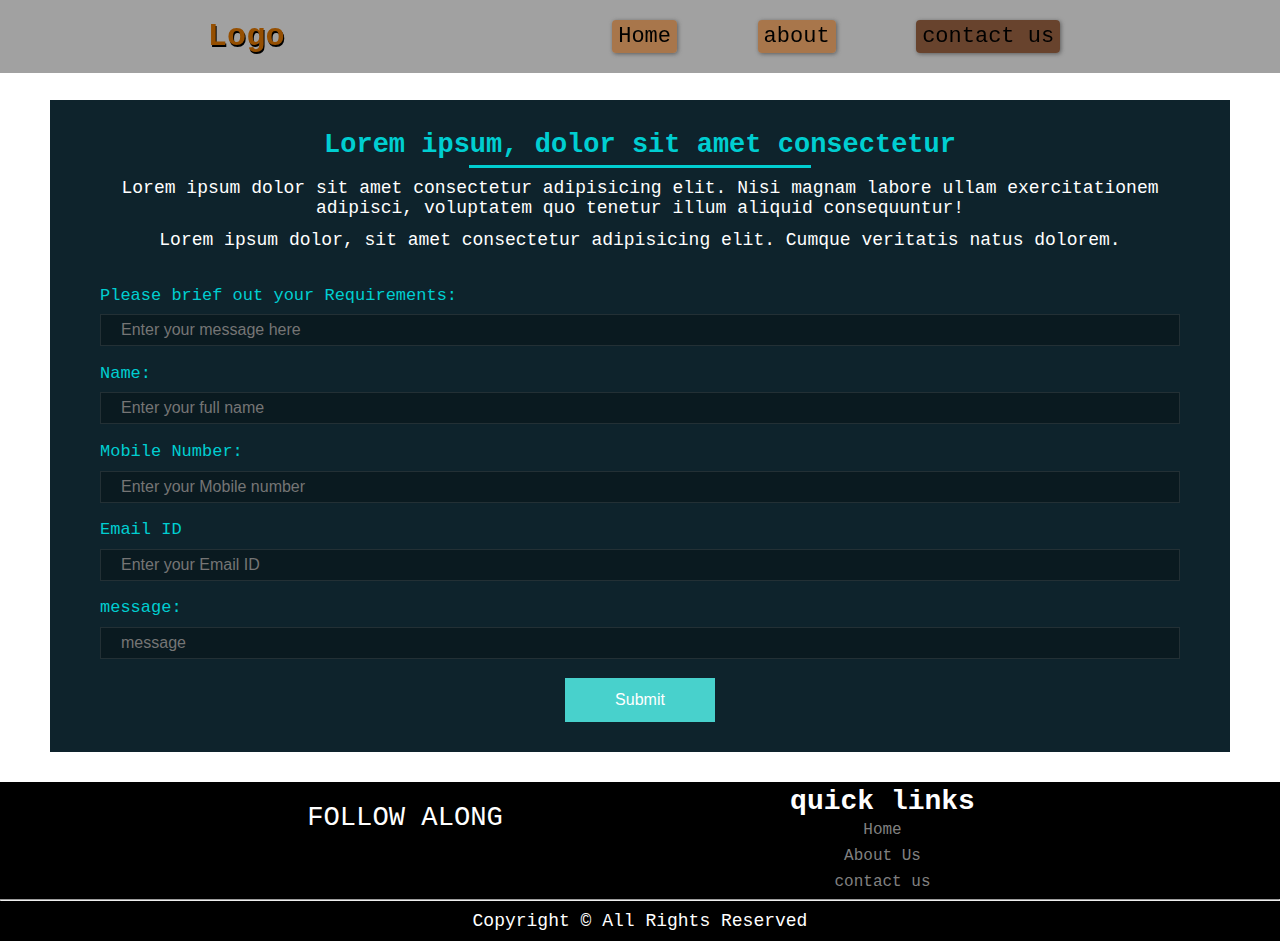
<file: blueTick/contact-us.html>
<!DOCTYPE html>
<html lang="en">

<head>
    <meta charset="UTF-8">
    <meta http-equiv="X-UA-Compatible" content="IE=edge">
    <meta name="viewport" content="width=device-width, initial-scale=1.0">
    <link rel="stylesheet" href="./css/global.css">
    <link rel="stylesheet" href="./css/contact.css">
    <title>Document</title>
</head>

<body>
    <header id="header">
        <h1 class="logo">Logo</h1>
        <nav>
            <ul id="navigate">
                <li class="dropdown"><a href="./index.html">Home</a>
                    <div class="dropdown-content">
                        <ul>
                            <li><a href="">submenu1</a></li>
                            <li><a href="">submenu2</a></li>
                            <li><a href="">submenu3</a></li>
                        </ul>
                    </div>
                </li>
                <li><a href="./about.html">about</a></li>
                <li><a class="open" href="./contact-us.html">contact us</a></li>
            </ul>
        </nav>
    </header>

<section>

    <div class="contact_popup">
        <div class="popup_header">
            <h2>Lorem ipsum, dolor sit amet consectetur </h2>
            <p>Lorem ipsum dolor sit amet consectetur adipisicing elit. Nisi magnam labore ullam exercitationem adipisci, voluptatem quo tenetur illum aliquid consequuntur!</p>
            <p>Lorem ipsum dolor, sit amet consectetur adipisicing elit. Cumque veritatis natus dolorem.</p>
        </div>
        <div class="contact_body">
            <form>
                
                <div>
                    <label for="requirements">Please brief out your Requirements:</label>
                    <input type="text" ngModel id="requirements" name="requirements" placeholder="Enter your message here">
                </div>
                <div>
                    <label for="Name">Name:</label>
                    <input type="text" id="Name" name="Name" placeholder="Enter your full name">
                </div>
                <div>
                    <label for="mobile">Mobile Number:</label>
                    <input type="text" id="mobile" name="mobile" placeholder="Enter your Mobile number">
                </div>
                <div>
                    <label for="Email">Email ID</label>
                    <input type="text" id="Email" name="Email" placeholder="Enter your Email ID">
                </div>
                <div>
                    <label for="message">message:</label>
                    <input type="message" id="message" name="message" placeholder="message">
                </div>
                <input class="btn" type="submit" value="Submit">
            </form>
        </div>
    </div>
</section>
    
<footer>
    <div class="footer-start">
        <div class="social-media">
            <h4>Follow along</h4>
            <ul class="social-icons">
               <li><a href=""><i class="fa fa-facebook-square" aria-hidden="true"></i></a></li>
               <li><a href=""></a></li>
               <li><a href=""></a></li>
            </ul>
        </div>
        <div class="quick_links">
            <h5>quick links</h5>
            <ul>
                <li><a href="./index.html">Home</a></li>
                <li><a href="./about.html">About Us</a></li>
                <li><a href="./contact-us.html">contact us</a></li>
            </ul>
        </div>
    </div>
    <hr>
    <p>Copyright © All Rights Reserved</p>
</footer>

<script src="./js/global.js"></script>
</body>

</html>
</file>
<file: blueTick/css/global.css>
header {
    width: 100%;
    background-color: rgb(89 89 89 / 57%);
    display: flex;
    align-items: center;
    justify-content: space-around;
    padding: 18px 50px;
    position: fixed;
    top: 0;
    left: 0;
    z-index: 10;
}

header h1 {
    color: rgb(149 79 1);
    text-shadow: 1px 2px black;
    font-size: 32px;
}

nav {
    width: 40%;
}

nav>ul {
    display: flex;
    justify-content: space-between;
}

nav>ul li {
    margin: 0 12px;
    min-width: fit-content;
}

header li a {
    font-size: 22px;
    color: rgb(0, 0, 0);
    background-color: rgb(168 118 75);
    padding: 4px 6px;
    border-radius: 4px;
    box-shadow: 1px 1px 4px rgba(63, 63, 63, 0.699);
    transition: all .3s ease;
}

li a:hover {
    background-color: rgb(154 104 75);
}
li .open{
    background-color: rgb(104 67 45);
}

.dropdown {
    position: relative;
    display: inline-block;
}

.dropdown-content {
    display: none;
    position: absolute;
    background-color: rgb(168 118 75);
    min-width: 160px;
    box-shadow: 0px 8px 16px 0px rgba(0, 0, 0, 0.2);
    padding: 12px 16px;
    z-index: 1;
}

.dropdown:hover .dropdown-content {
    display: block;
}

.dropdown-content a {
    width: 100%;
}


footer {
    margin-top: 10px;
    background-color: black;    
}
footer .footer-start {
    display: flex;
    padding: 4px 20px;
    justify-content: space-evenly;
    align-items: center;
    flex-wrap: wrap;
}

footer hr {
    height: 2px;
}

footer p {
    text-align: center;
    padding: 10px;
    margin: 0;
    color: #ffffff;
    font-size: 18px;
}

footer h1 {
    color: #ffffff;
}
footer h5{
    color: white;
    font-size: 28px;
}
footer ul{
    text-align: center;
    font-size: 16px;
}
footer ul li{
    padding: 4px;
    
}
footer ul li a{
    color: grey;
}

/* ======-=-=-=-============================-=-=-==-=========================== */
h4 {
    font-size: 1.7rem;
    text-transform: uppercase;
    font-weight: 400;
    text-align: center;
    color: #ffffff;
}

.social-icons{
    list-style: none;
    display: flex;
    justify-content: center;
    margin-bottom: 0;
    padding: 0 40px;
}

.social-icons li a{
    font-size: 2rem;
    color: #3d3d3d;
    padding: .4rem 1rem;
    opacity: 2;
    transition: color.5s;
    transition: all .3s;
}

.social-icons li a:hover,
.social-icons li a:focus{
    color:initial ;
   transform: scale(.6);
}

svg{
    width: 10px;
    font-size: 10px;
}


/* ================= media query============================= */


@media screen and (max-width: 768px) {
    header{
        padding: 12px 20px;
        display: flex;
        flex-direction: column;
    }
    nav{
        width: 100%;
    }
    

    h1 {
        font-size: 2.3rem;
        padding-bottom: 10px;
    }

    h1 span {
        font-size: 3rem;
    }

   
    footer {
        margin-top: 0px;
    
    }
}


@media screen and (max-width: 426px) {
  

    .logo {
        width: 72px;
        margin-left: 0;
    }

    .title {
        width: 95%;
    }

    h1 {
        font-size: 1.7rem;
    }

    h1 span {
        font-size: 2rem;
    }
    header li a{
        font-size: 18px;
    }

    .contact_detail {
        width: 100%;
        text-align: center;
    }
    .social-media{
        background-color: #000000;
        position: fixed;
        bottom: 0;
        width: 100%;
        z-index: 30;
        box-shadow: 0 0 2px black;
    }
    .social-media h4{
        display: none;
    }
    footer .footer-start {
        flex-direction: column-reverse;
    }
    footer{
        padding-bottom: 50px;
    }
    .social-icons li a{
        font-size: 1.8rem;
    }
  
}
</file>
<file: blueTick/css/contact.css>
* {
    margin: 0;
    padding: 0;
    box-sizing: border-box;
}

body {
    font-family: monospace;
}

li {
    list-style: none;
}

a {
    text-decoration: none;
}

img {
    width: 100%;
}
section{
    width: 100%;
    padding: 100px 50px 20px;
}
.contact_popup{
    background-color:#091f28fa;
    color: #fff;
    max-width: 1200px;
    padding: 20px;
    margin: 0 auto;
}
h2{
    color:  #00ced1;
    text-align: center;
    font-size: 27px;
    font-weight: 600;
    margin: 10px 0px;
    position: relative;
    margin-bottom: 18px;
}
h2::after{
    content: '';
    position: absolute;
    left: 50%;
    bottom: -8px;
    width: 30%;
    height: 3px;
    background-color: #00ced1;
    transform: translateX(-50%);
}
p{
    text-align: center;
    font-size: 18px;
    margin: 12px 0px;
    line-height: 20px;
}
form{
    padding: 10px 20px;
    display: flex;
    flex-wrap: wrap;
    justify-content: space-between;
}
form>div{
    display: flex;
    flex-direction: column ;
    width: 100%;
    margin: 4px 10px;
}
form label{
    color:  #00ced1;
    display: inline-block;
    margin: .6rem 0;
    font-size: 17px;
}
form input,
form select{
    background-color: #0a1a20;
    outline: none;
    border: none;
    padding: 6px 20px;
    font-size: 16px;
    border: 1px solid rgba(128, 128, 128, 0.22);
    color: #fff;
}
form .sp{
    width: 46%;
}
.btn{
    width: 150px;
    background-color: mediumturquoise !important;
    color: #fff;
    text-align: center;
    line-height: 28px;
    border-radius: 0;
    transition: all .2s;
    cursor: pointer;
    border: 2px solid mediumturquoise !important;
    margin: 0 auto;
    margin-top: 15px;
}
.btn:hover{
    background-color: #0a1a20 !important;
}

@media screen and (max-width: 768px){
  
    form .sp{
        width: 100%;
    }
    form label{
        margin: .4rem 0;
    }
}
@media screen and (max-width: 426px){
 
    form{
        padding: 10px 0px;
    }
    section {
        width: 100%;
        /* padding: 100px 50px 20px; */
        padding: 110px 12px 12px;
    }
}
</file>
